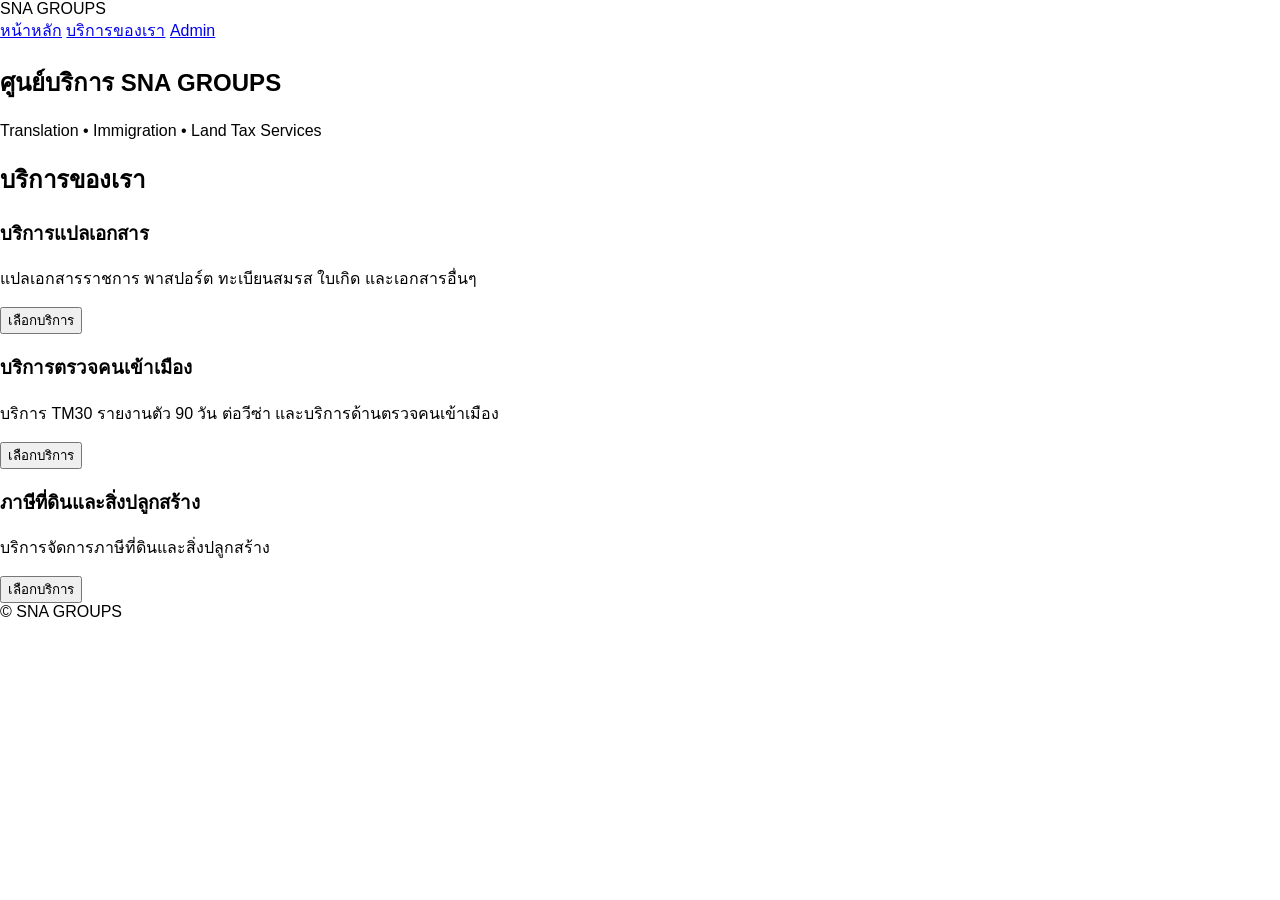
<file: index.html>
<!DOCTYPE html>
<html>

<head>

<title>SNA GROUPS</title>

<link rel="stylesheet" href="style.css">

</head>

<body>

<header class="topbar">

<div class="logo">
SNA GROUPS
</div>

<nav>

<a href="index.html">หน้าหลัก</a>

<a href="#services">บริการของเรา</a>

<a href="login.html">Admin</a>

</nav>

</header>

<section class="hero">

<h1>ศูนย์บริการ SNA GROUPS</h1>

<p>Translation • Immigration • Land Tax Services</p>

</section>

<section id="services" class="services">

<h2>บริการของเรา</h2>

<div class="service-grid">

<div class="service-card">

<h3>บริการแปลเอกสาร</h3>

<p>
แปลเอกสารราชการ พาสปอร์ต ทะเบียนสมรส ใบเกิด และเอกสารอื่นๆ
</p>

<a href="translation.html">

<button>เลือกบริการ</button>

</a>

</div>

<div class="service-card">

<h3>บริการตรวจคนเข้าเมือง</h3>

<p>
บริการ TM30 รายงานตัว 90 วัน ต่อวีซ่า และบริการด้านตรวจคนเข้าเมือง
</p>

<a href="immigration.html">

<button>เลือกบริการ</button>

</a>

</div>

<div class="service-card">

<h3>ภาษีที่ดินและสิ่งปลูกสร้าง</h3>

<p>
บริการจัดการภาษีที่ดินและสิ่งปลูกสร้าง
</p>

<a href="landtax.html">

<button>เลือกบริการ</button>

</a>

</div>

</div>

</section>

<footer>

© SNA GROUPS

</footer>

</body>

</html>
</file>
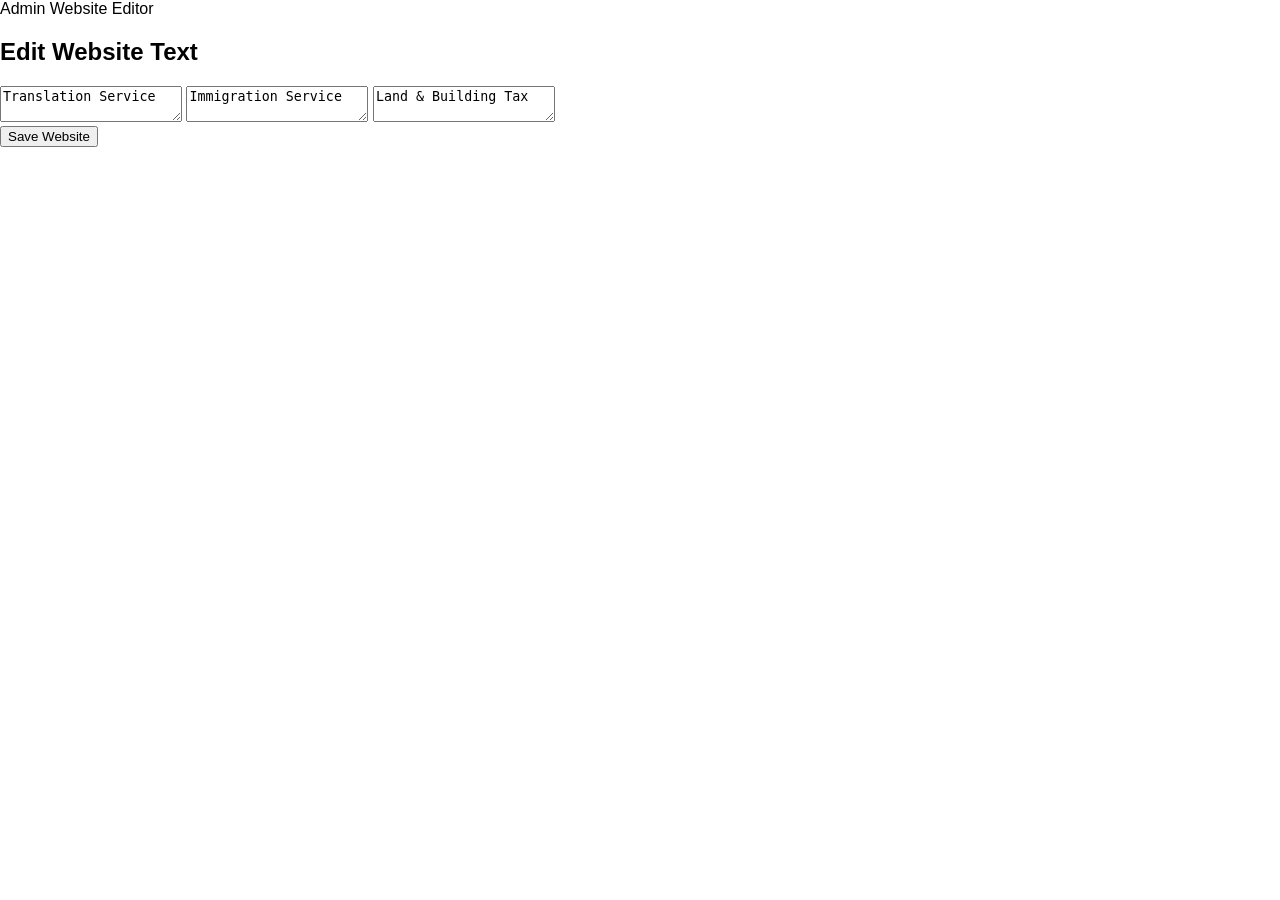
<file: admin.html>
<!DOCTYPE html>
<html>

<head>

<title>Admin Panel</title>

<link rel="stylesheet" href="style.css">

<script src="cms.js"></script>

</head>

<body>

<header>Admin Website Editor</header>

<div class="admin-box">

<h2>Edit Website Text</h2>

<textarea data-edit="service1">Translation Service</textarea>

<textarea data-edit="service2">Immigration Service</textarea>

<textarea data-edit="service3">Land & Building Tax</textarea>

<br>

<button onclick="saveContent()">Save Website</button>

</div>

</body>
</html>
</file>
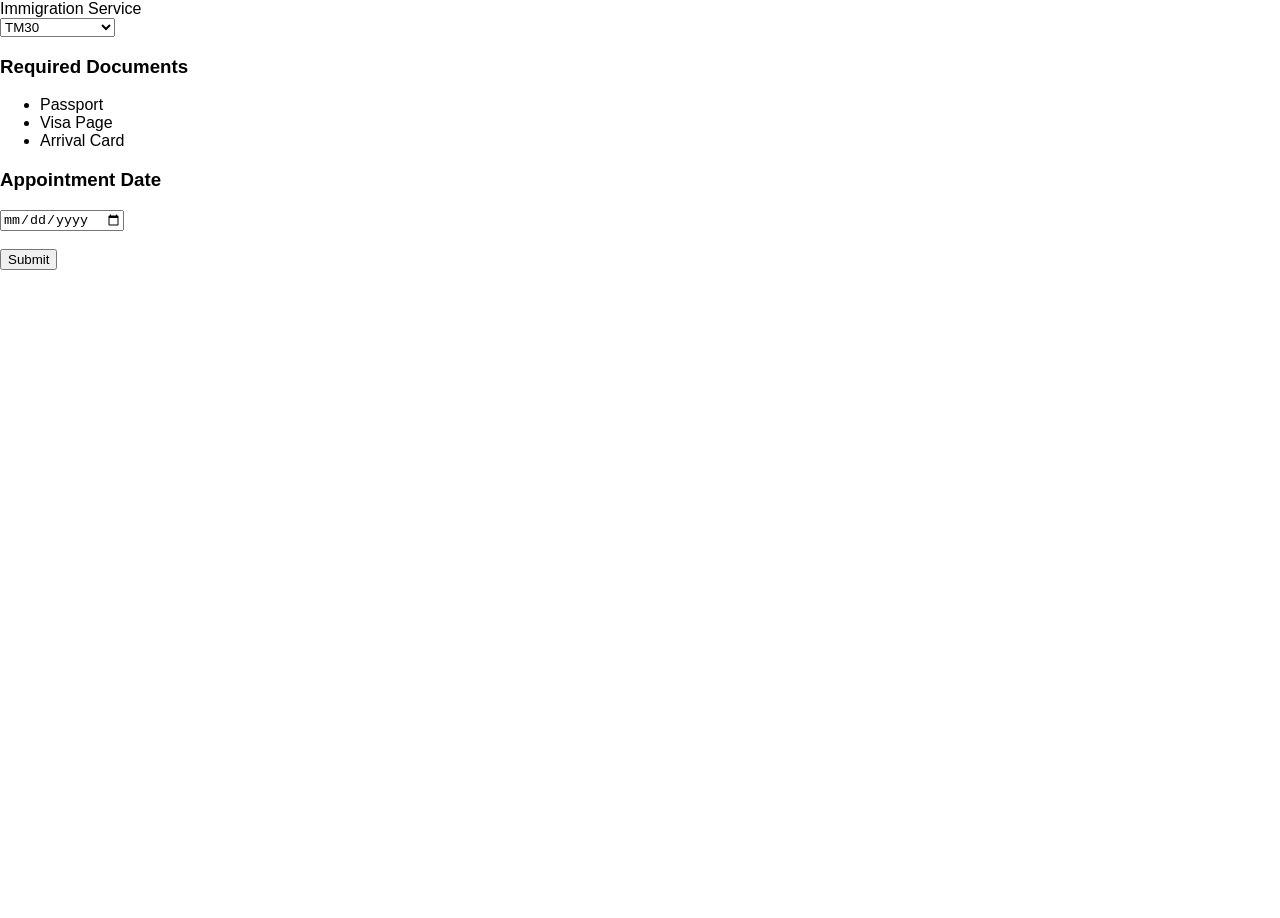
<file: immigration.html>
<!DOCTYPE html>
<html>

<head>
<title>Immigration Service</title>
<link rel="stylesheet" href="style.css">
</head>

<body>

<header>Immigration Service</header>

<div class="container">

<div class="card">

<form action="dashboard.html">

<select>
<option>TM30</option>
<option>90 Days Report</option>
<option>Visa Extension</option>
</select>

<h3>Required Documents</h3>

<ul>
<li>Passport</li>
<li>Visa Page</li>
<li>Arrival Card</li>
</ul>

<h3>Appointment Date</h3>

<input type="date">

<br><br>

<button type="submit">Submit</button>

</form>

</div>

</div>

</body>
</html>
</file>
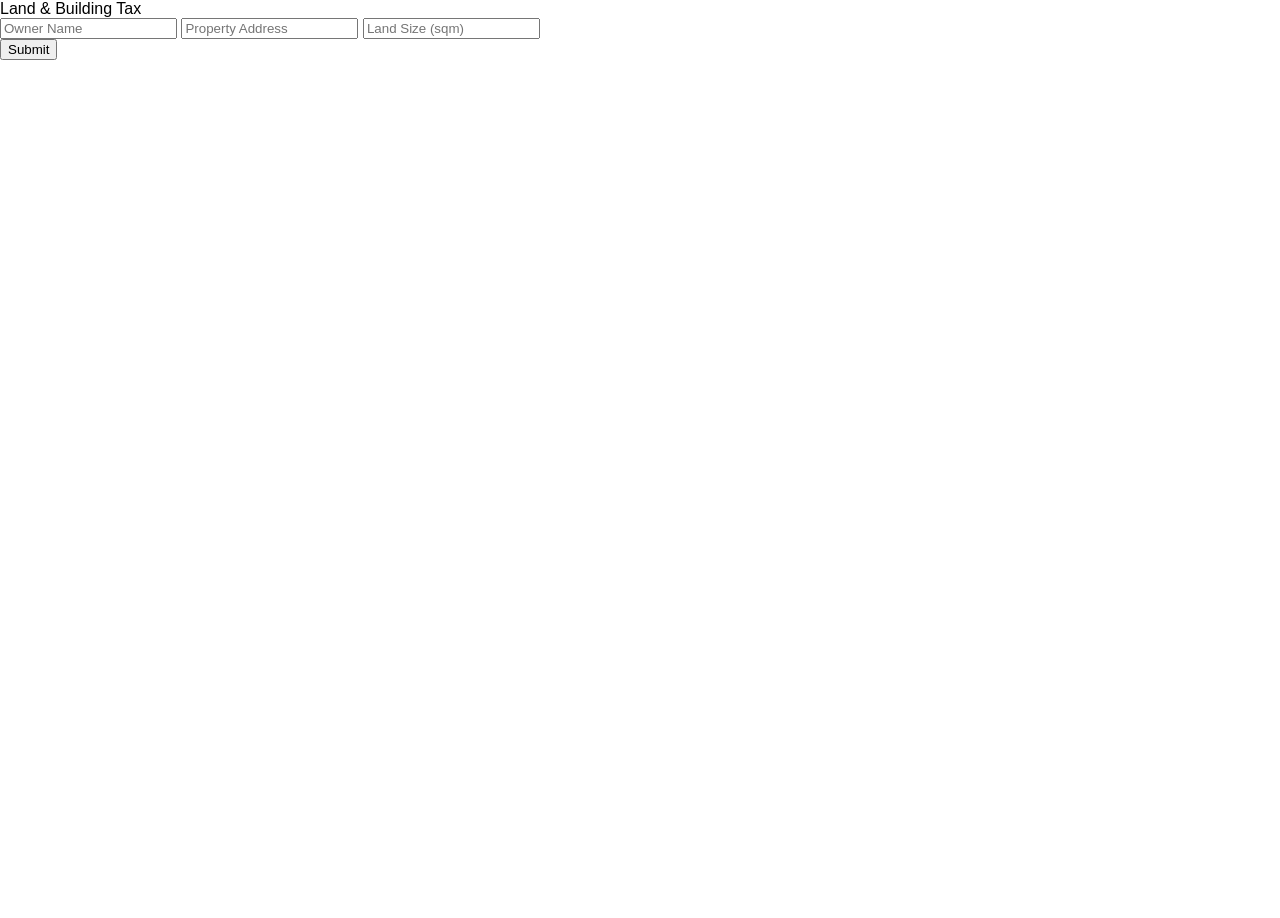
<file: landtax.html>
<!DOCTYPE html>
<html>

<head>
<title>Land & Building Tax</title>
<link rel="stylesheet" href="style.css">
</head>

<body>

<header>Land & Building Tax</header>

<div class="container">

<div class="card">

<form action="dashboard.html">

<input type="text" placeholder="Owner Name">

<input type="text" placeholder="Property Address">

<input type="number" placeholder="Land Size (sqm)">

<br>

<button type="submit">Submit</button>

</form>

</div>

</div>

</body>
</html>
</file>
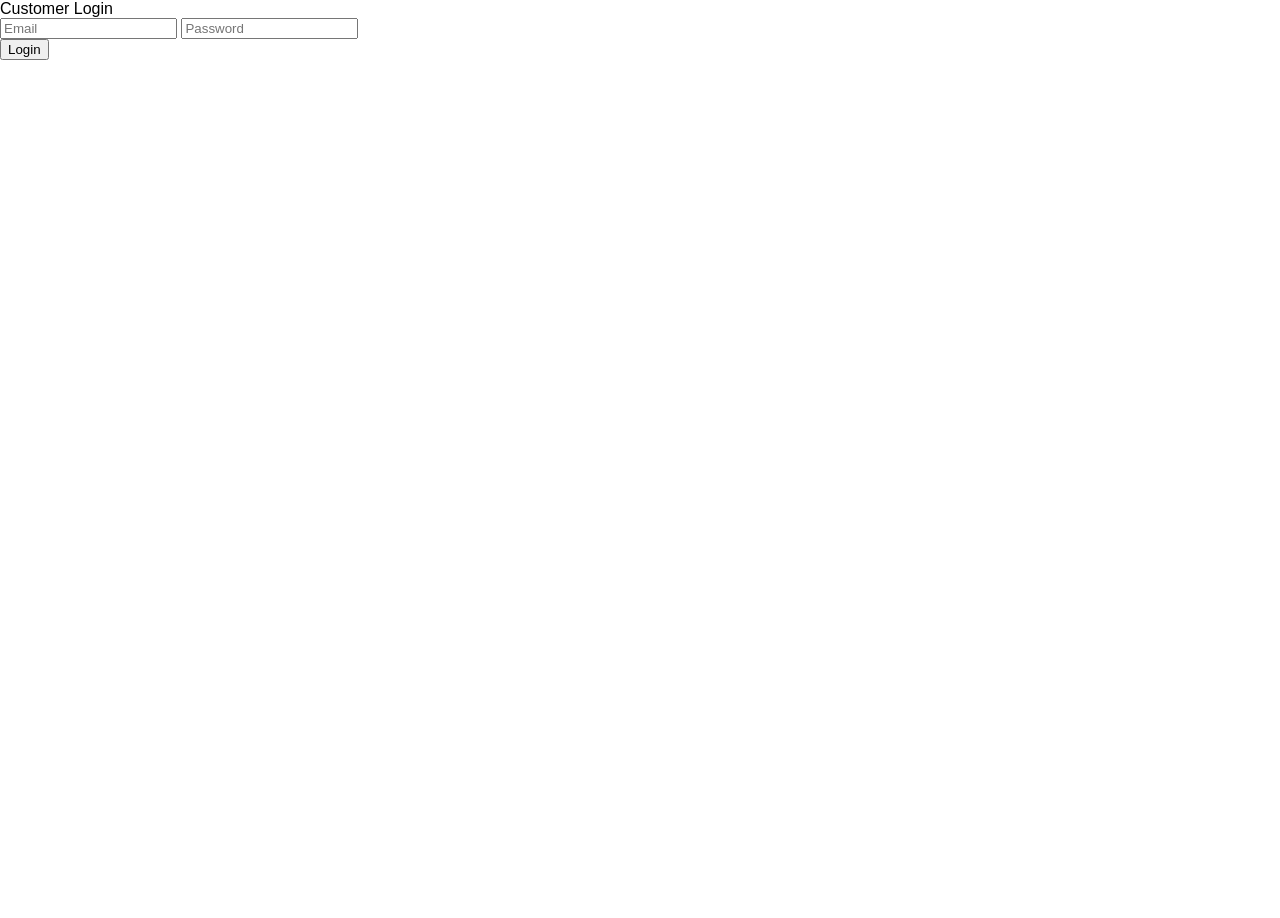
<file: login.html>
<!DOCTYPE html>
<html>

<head>
<title>Customer Login</title>
<link rel="stylesheet" href="style.css">
</head>

<body>

<header>Customer Login</header>

<div class="container">

<div class="card">

<form action="dashboard.html">

<input type="text" placeholder="Email">

<input type="password" placeholder="Password">

<br>

<button type="submit">Login</button>

</form>

</div>

</div>

</body>
</html>
</file>
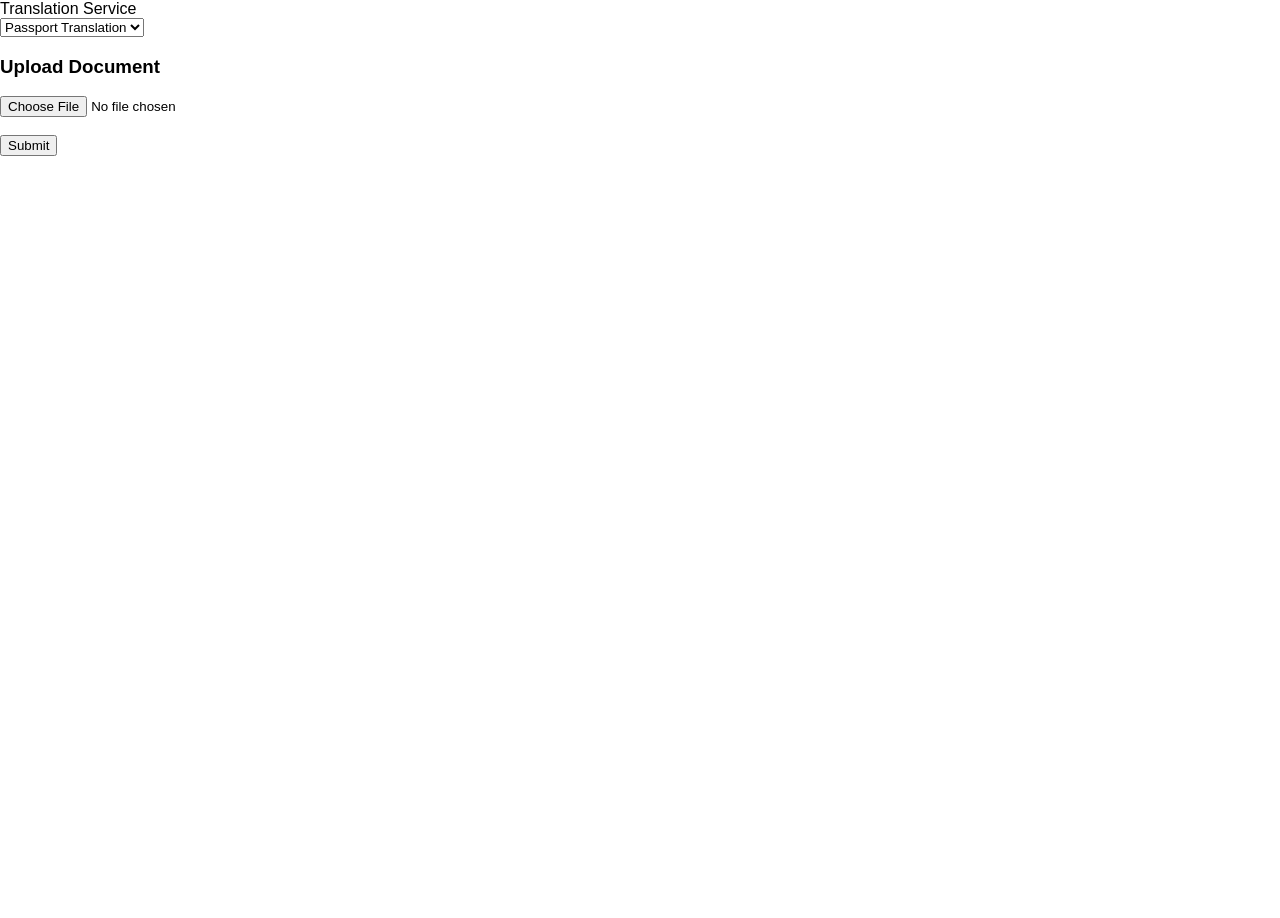
<file: translation.html>
<!DOCTYPE html>
<html>

<head>
<title>Translation Service</title>
<link rel="stylesheet" href="style.css">
</head>

<body>

<header>Translation Service</header>

<div class="container">

<div class="card">

<form action="dashboard.html">

<select>
<option>Passport Translation</option>
<option>Marriage Certificate</option>
<option>Birth Certificate</option>
</select>

<h3>Upload Document</h3>

<input type="file">

<br><br>

<button type="submit">Submit</button>

</form>

</div>

</div>

</body>
</html>
</file>
<file: style.css>
body {
  margin: 0;
  font-family: Arial, sans-serif;
}

.container {
  display: flex;
  height: 100vh;
}

/* Sidebar */
.sidebar {
  width: 250px;
  background: #f4f6f9;
  padding: 20px;
}

.sidebar h2 {
  text-align: center;
}

.sidebar a {
  display: block;
  padding: 12px;
  margin: 5px 0;
  text-decoration: none;
  color: #333;
  border-radius: 8px;
}

.sidebar a:hover {
  background: #dbeafe;
}

/* Main */
.main {
  flex: 1;
}

iframe {
  width: 100%;
  height: 100%;
  border: none;
}
</file>
